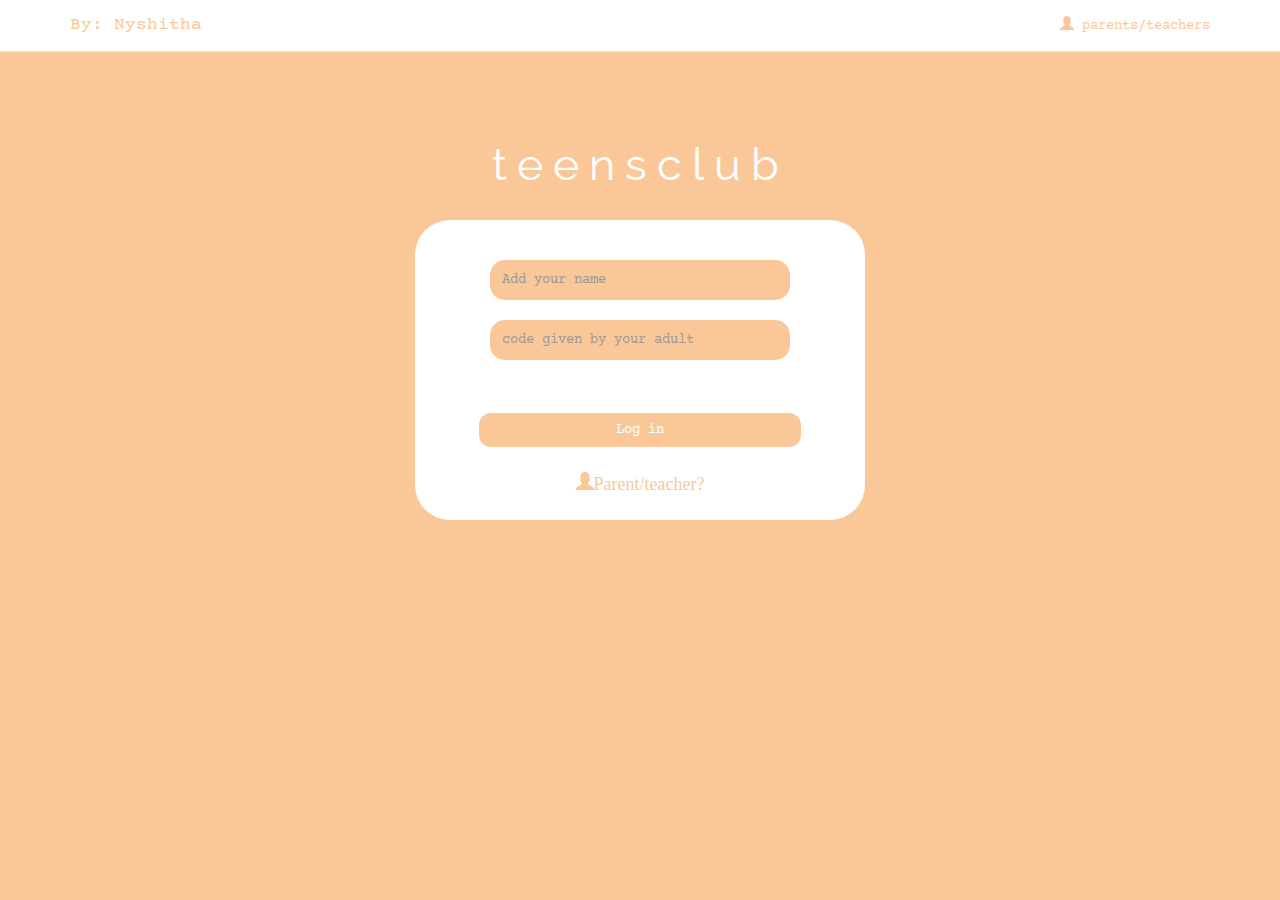
<file: index.html>
<!DOCTYPE html>
<html>

<head>
	<title>Kwitter</title>
	<link href="https://fonts.googleapis.com/css2?family=Courier+Prime&display=swap" rel="stylesheet">
	<link href="https://fonts.googleapis.com/css2?family=Raleway:wght@300&display=swap" rel="stylesheet">
	<link href="https://fonts.googleapis.com/css?family=Yeon+Sung&display=swap" rel="stylesheet">
	<meta name="viewport" content="width=device-width, initial-scale=1">

	<link rel="stylesheet" href="https://maxcdn.bootstrapcdn.com/bootstrap/3.4.0/css/bootstrap.min.css">
	<script src="https://ajax.googleapis.com/ajax/libs/jquery/3.4.1/jquery.min.js"></script>
	<script src="https://maxcdn.bootstrapcdn.com/bootstrap/3.4.0/js/bootstrap.min.js"></script>

	<link rel="stylesheet" type="text/css" href="style.css">
	<script src="kwitter.js"></script>
</head>

<body>


	<!-- Start of Navigation Bar -->
	<div class="navbar navbar-default navbar-fixed-top color" role="navigation">
		<div class="container">
			<div class="navbar-header">
				<button type="button" class="navbar-toggle" data-toggle="collapse" data-target=".navbar-collapse">
					<span class="sr-only">Toggle navigation</span>
					<span class="icon-bar"></span>
					<span class="icon-bar"></span>
					<span class="icon-bar"></span>
				</button>
				<a class="navbar-brand" id="Credit_name" href="#"><i class="fa fa-code"></i> By: Nyshitha</a>
			</div>
			<div class="collapse navbar-collapse">
				<ul class="nav navbar-nav navbar-right">
					<li><a onclick="parent()" id="button_login" target="_blank"><i
								class="glyphicon glyphicon-user"></i> parents/teachers</a></li>

				</ul>
			</div>
		</div>
	</div>
	<!-- End of Navigation Bar -->

	<center>
		<br>
		<br>
		<br>
		<h1 class="header">
			teensclub <sup>

			</sup>
		</h1>
		<br>
		<div class="col-lg-4 col-md-6 col-sm-6 col-xs-11 login_div">

			<br>
			<div class="form-group">
				<input type="text" id="user_name" class="form-control user_name" placeholder="Add your name">
				<br>
				<input type="password" id="password" class="form-control user_name" placeholder="code given by your adult">
			</div>
			<button id="login_button" class="btn" onclick="addUser()">Log in</button>
			<br>
			<br>
			<button id="parent" class="glyphicon glyphicon-user" onclick="parent()">Parent/teacher?</button>
			<br><br>
		</div>
	</center>
</body>

</html>
</file>
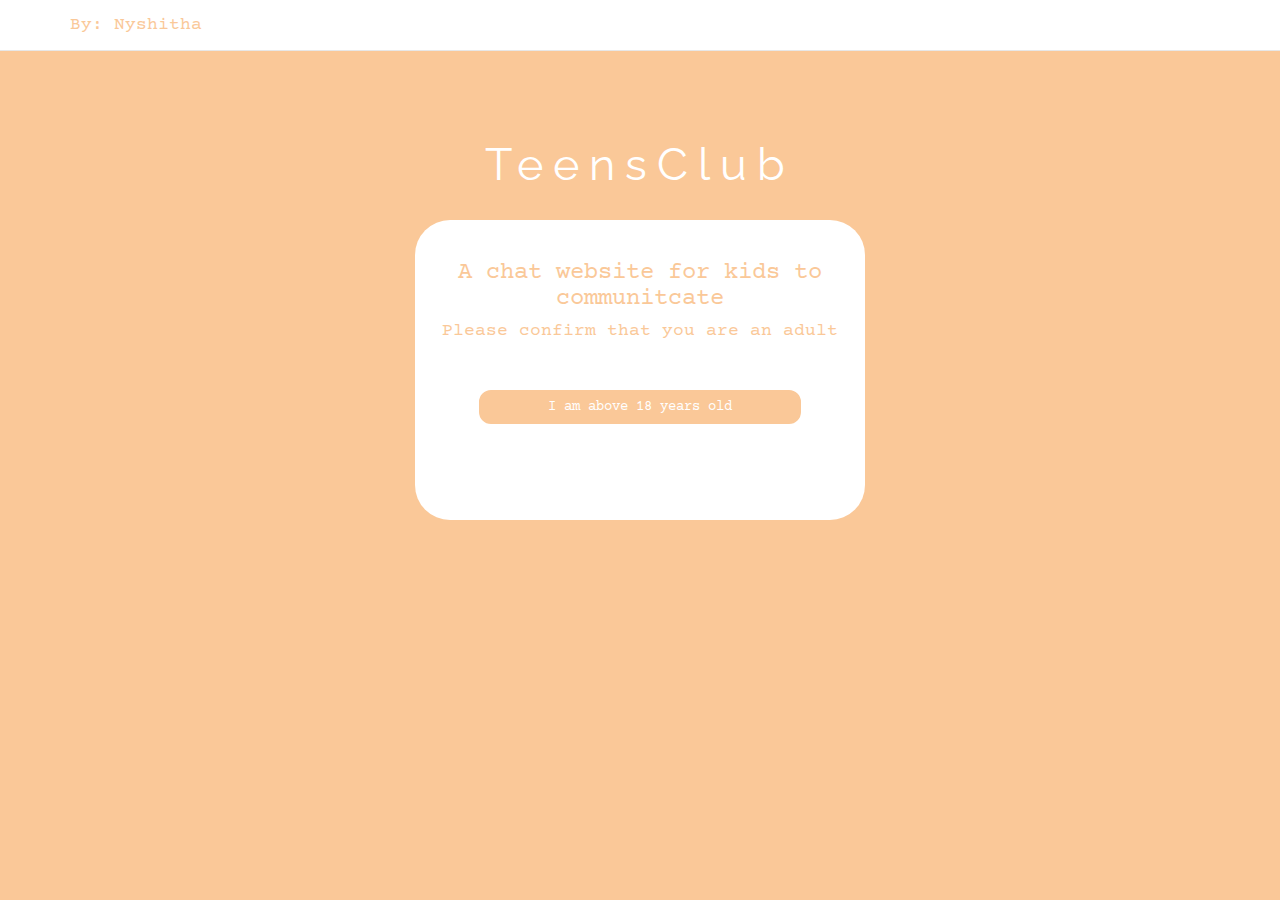
<file: ParentsCreate.html>
<!DOCTYPE html>
<html>

<head>
	<title>Kwitter</title>
	<link href="https://fonts.googleapis.com/css2?family=Courier+Prime&display=swap" rel="stylesheet">
	<link href="https://fonts.googleapis.com/css2?family=Raleway:wght@300&display=swap" rel="stylesheet">
	<link href="https://fonts.googleapis.com/css?family=Yeon+Sung&display=swap" rel="stylesheet">
	<meta name="viewport" content="width=device-width, initial-scale=1">

	<link rel="stylesheet" href="https://maxcdn.bootstrapcdn.com/bootstrap/3.4.0/css/bootstrap.min.css">
	<script src="https://ajax.googleapis.com/ajax/libs/jquery/3.4.1/jquery.min.js"></script>
	<script src="https://maxcdn.bootstrapcdn.com/bootstrap/3.4.0/js/bootstrap.min.js"></script>

	<link rel="stylesheet" type="text/css" href="style.css">
	<script src="kwitter.js"></script>
</head>

<body>


	<!-- Start of Navigation Bar -->
	<div class="navbar navbar-default navbar-fixed-top color" role="navigation">
		<div class="container">
			<div class="navbar-header">
				<button type="button" class="navbar-toggle" data-toggle="collapse" data-target=".navbar-collapse">
					<span class="sr-only">Toggle navigation</span>
					<span class="icon-bar"></span>
					<span class="icon-bar"></span>
					<span class="icon-bar"></span>
				</button>
				<a class="navbar-brand" id="Credit_name" href="#"><i class="fa fa-code"></i> By: Nyshitha</a>
			</div>
			<div class="collapse navbar-collapse">
				<ul class="nav navbar-nav navbar-right">

				</ul>
			</div>
		</div>
	</div>
	<!-- End of Navigation Bar -->

	<center>
		<br>
		<br>
		<br>
		<h1 class="header">
			TeensClub <sup>

			</sup>
		</h1>
		<br>
		<div class="col-lg-4 col-md-6 col-sm-6 col-xs-11 login_div">


			<h3 id="parent_header">A chat website for kids to communitcate</h3>
			<h4 id="parent_header">Please confirm that you are an adult</h4>

				<button id="login_button" class="btn" onclick="addParent()">I am above 18 years old</button>
			</div>
			<br>
			<br>
			
			<br><br>
		</div>
	</center>
</body>

</html>
</file>
<file: style.css>
body {
    font-family: 'Courier Prime', monospace;
    color: white;
    background-color: #FAC898;
    text-shadow: none;
    box-shadow: none;
}

::placeholder {
    color: white;
}

.form-control{
    box-shadow: none;
    border:none;
}

.user_name {
    margin-left: 55px;
}

#parent{
background-color: white;
color:#FAC898;
border: none;
font-size:18px;
}

#parent:hover{
    text-decoration: underline;
}


#parent_header{
    color:#FAC898;
}

.color {
    background-color:white;
    color:#FAC898;
   
}

#time{
    font-size: 15px;
    float: right;

}


#Credit_name {

    color: #FAC898;
}

#Credit_name:hover {
  
   border-radius: 10px;

}

#button_login {

    color:#FAC898;
    float: left;
}

#button_login:hover {

    cursor: pointer;
   

}

#user{
    border-radius: 25px;
    width: 100px;
    height:20px;
    font-weight: 700;
    font-size: 20px;
}

.user_name {
    color: white;
    background-color: #FAC898;
    height: 40px;
    width: 300px;
    border: none;
    border-radius: 15px;
}




.btn {

    color: white;
    margin-top: 35px;
    background-color: #FAC898;
    border-color: white;
    border-width: 1px;
    border-style: solid;
    border-radius: 20px;
    width: 150px;
    height: 50px;
    border-width: 3px;
   
}

.btn {

    width: 100px;
    height: 40px;
    border-radius: 15px;
    
}

.btn:hover {
   
    background-color: white;
    cursor: pointer;
    color:#FAC898;
    border-color:#FAC898;
    border-width: 3px;
    
}


.header {
    color: white;
    font-family: 'Raleway', sans-serif;
    font-weight: 400;
    font-size: 45px;
    letter-spacing: 10px;
    margin-top: 80px;
}

.login_div {
    float: none;
    border-radius: 15px;
   text-align: center;
    padding: 20px;
    width: 450px;
    height: 300px;
    background: white;
    border-radius: 35px;
    justify-content: center;
}

#login_button {
    width: 80%;
    border-radius: 15px;
}

#room_name {
    cursor: pointer;
    color: white;
    border-color: white;
    border-width: 3px;
    border-radius:25px;
    background-color:#FAC898;
}








#output {
    padding: 10px;
    width: 80%;
    border-radius: 15px;
    text-align: center;
    padding: 20px;
    background: white;
    border-radius: 35px;
    justify-content: center;
color:#FAC898;
font-size: larger;
}

#output:hover {
    cursor: pointer;

}



.input_div_room_page {
    width: 80%;
    color:white;
    font-size: 20px;
}

.input_div_message_page {
    position: fixed;
    bottom: 0px;
    width: 100%;
    background: #FAC898;
}

.input_div_message_page label {
    color: black;
}

.input_div_message_page #msg {
    width: 60%;
}

.input_div_message_page button {
    margin-top: 15px;
    width: 7%;
}

.user_tick {
    width: 20px;
}

.message_h4 {
    padding-left: 5px;
    color: #FAC898;
}

#msg {
    color:#FAC898;
    background-color: white;
    height: 40px;
    width: 300px;
    border: none;
    border-radius: 15px;
}

#msg:focus {
    color: white;
    outline: none;
    font-size: 15px;
    border-color: white;
    border-width: 1px;
    border-style: solid;
    border-radius: 15px;
}
</file>
